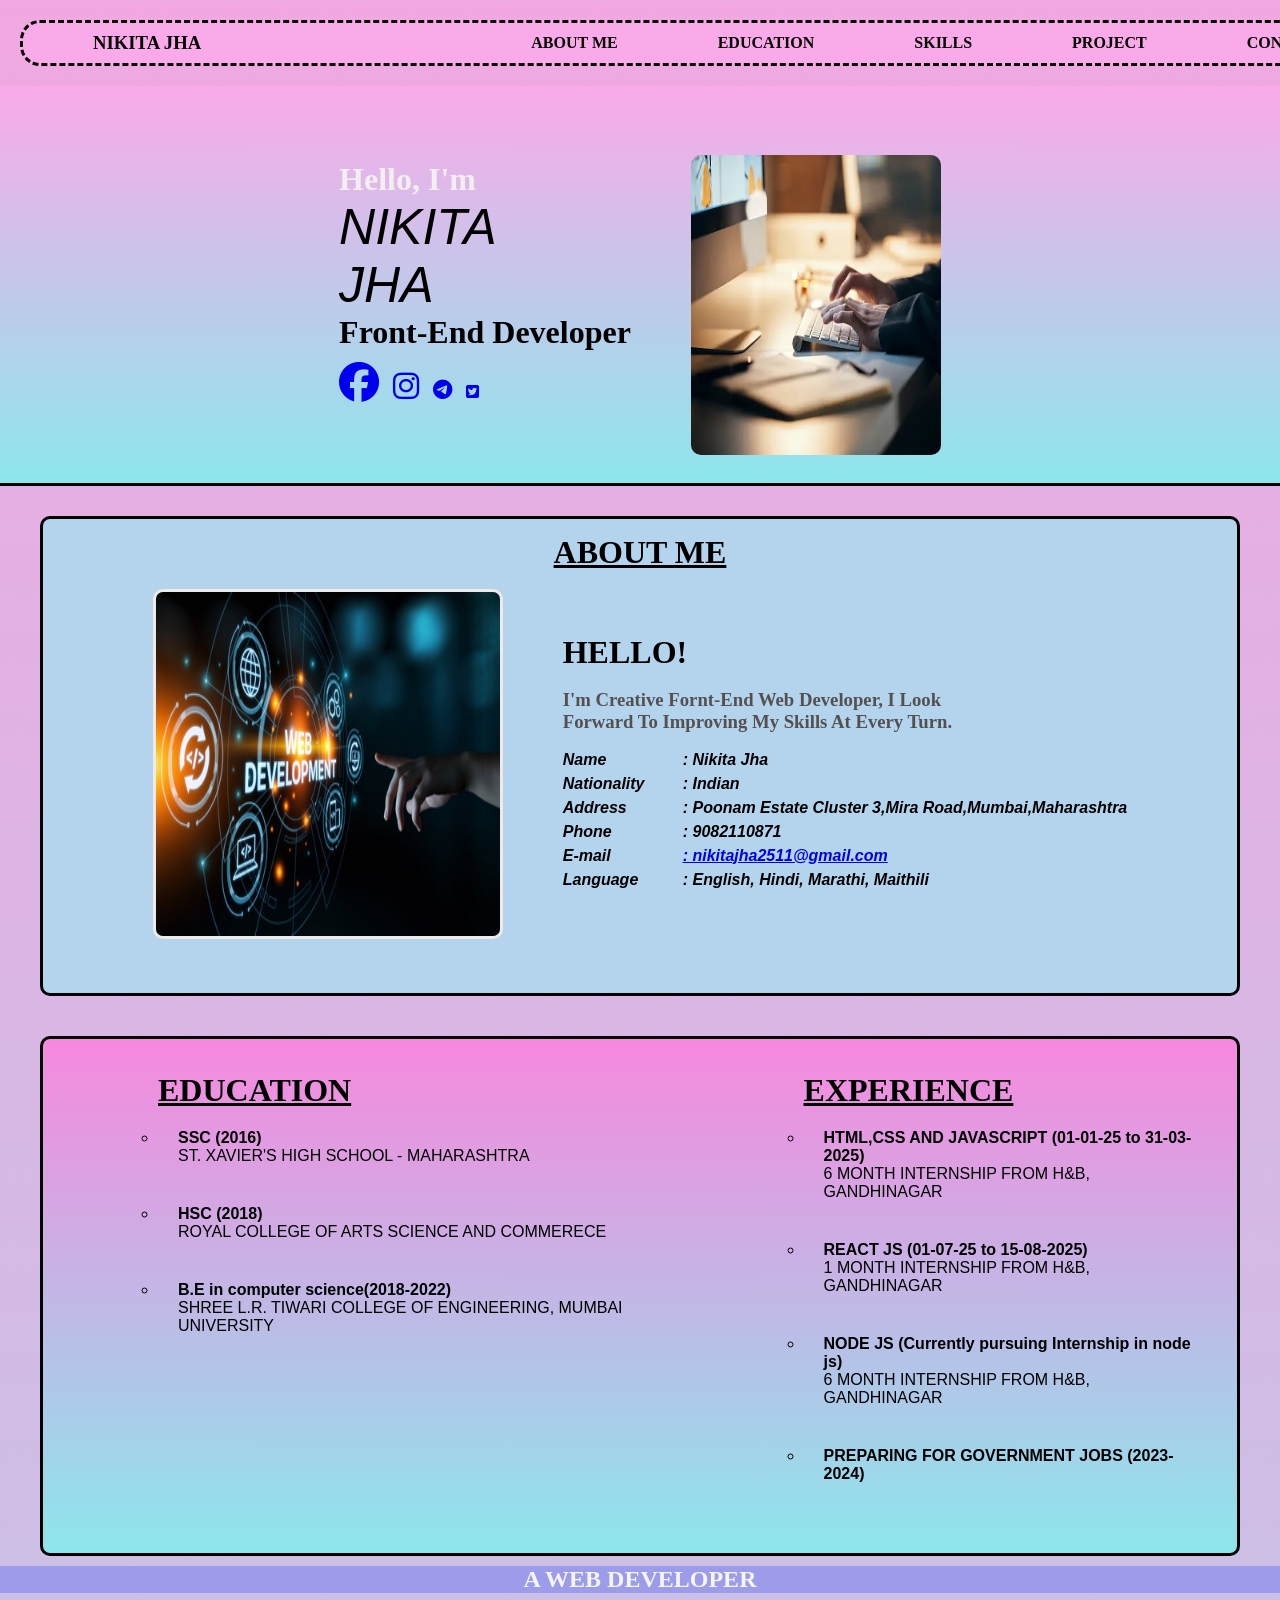
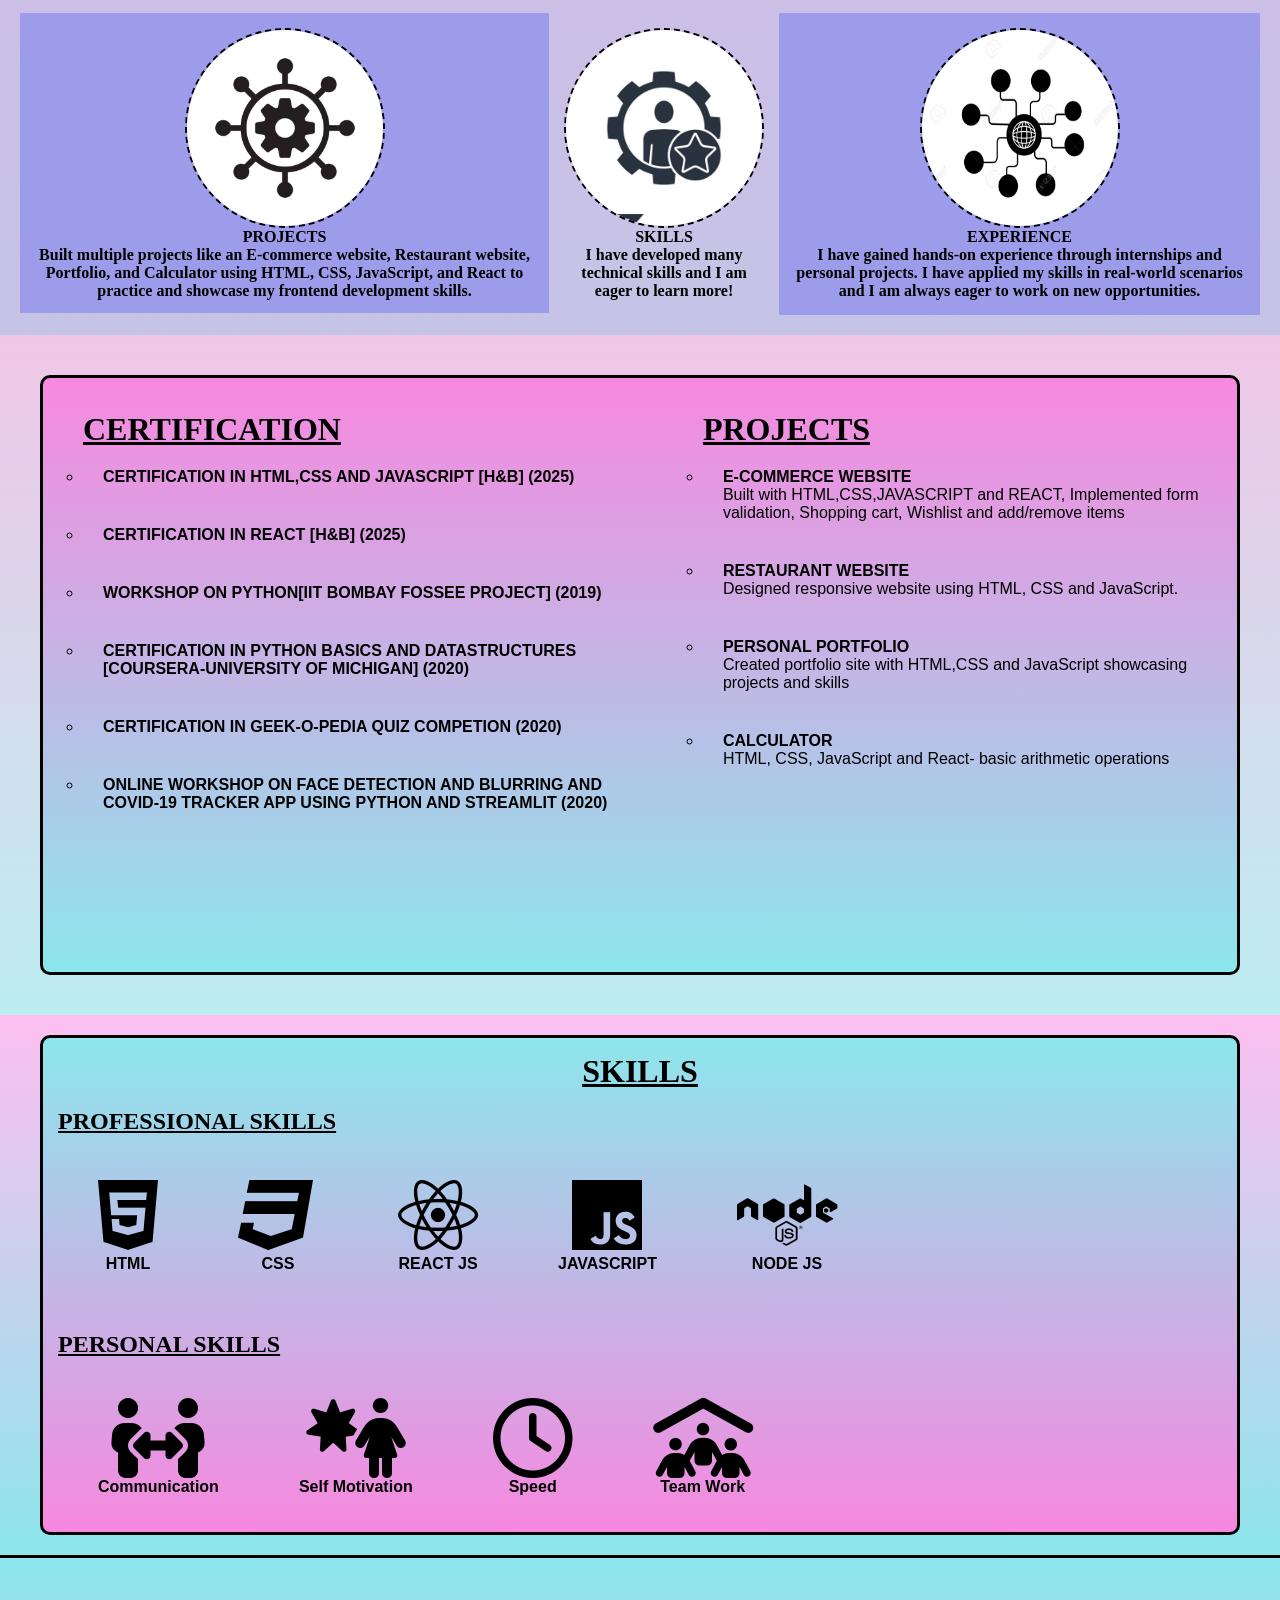
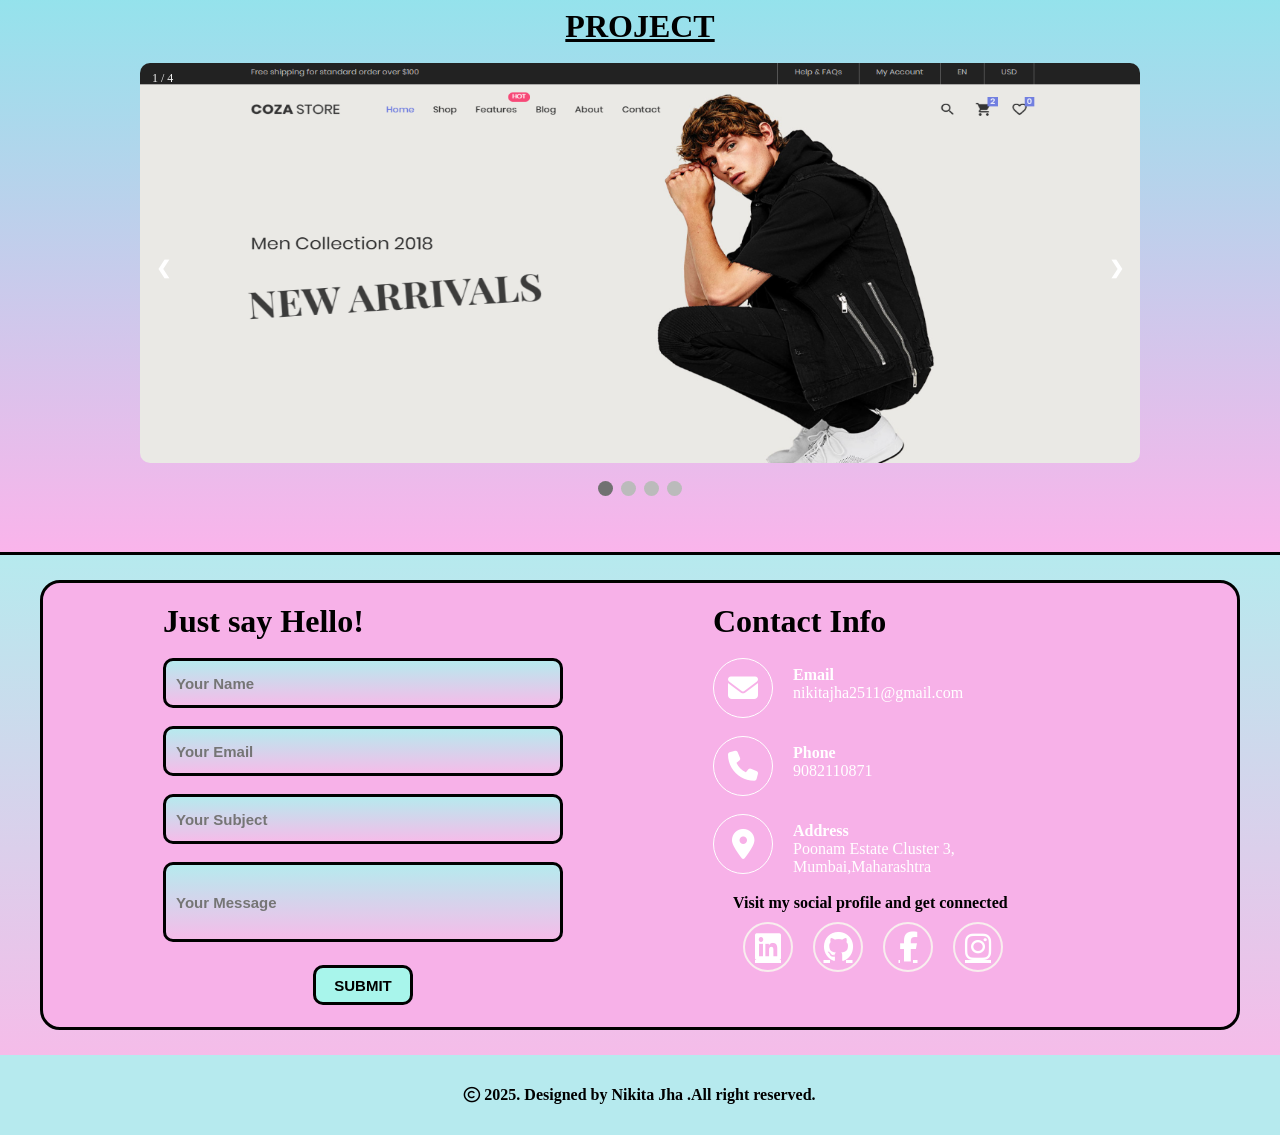
<file: index.html>
<html>

<head>
    <title>PORTFOLIO</title>
    <link rel="stylesheet" href="./portfolio.css">
    <link rel="stylesheet" href="https://cdnjs.cloudflare.com/ajax/libs/font-awesome/6.7.2/css/all.min.css">
</head>

<body>
    <div class="main">
        <div class="A">
            <div class="A1">
                <h3><span>NIKITA</span> JHA</h3>
            </div>
            <div class="A2">
                <ul>
                    <li>ABOUT ME</li>
                    <li>EDUCATION</li>
                    <li>SKILLS</li>
                    <li>PROJECT</li>
                    <li>CONTACT</li>
                </ul>
            </div>
        </div>


        <div class="B">
            <div class="B1">
                <h1 class="h11">Hello, I'm</h1>
                <p><i>NIKITA <br>
                        JHA</i></p>
                <h1>Front-End Developer</h1>
                <p>
                    <a href="https://www.facebook.com/login/"><i class="fa-brands fa-facebook"
                            style="font-size: 40px;"></i></a>
                    <a href="https://www.instagram.com/accounts/login/?hl=en"><i class="fa-brands fa-instagram"
                            style="font-size:30px;"></i></a>
                    <a href="https://core.telegram.org/blackberry/login"><i class="fa-brands fa-telegram"
                            style="font-size:20px;"></i></a>
                    <a href="https://twitter-cl.vercel.app/login"><i class="fa-brands fa-square-twitter"
                            style="font-size:15px;"></i></a>
                </p>
            </div>

            <div class="B2">
                <img src="images/webdeveloper.webp" alt="loading...">
            </div>
        </div>

        <div style="width: auto; height: 540px; display: flex; justify-content: center; align-items: center; ">
            <div class="C">
                <div class="C1">
                    <h1><u>ABOUT ME</u></h1>
                </div>
                <br>

                <div class="C2">
                    <div class="C21">
                        <img src="./images/photo.jpg" alt="">
                    </div>
                    <div class="C22">
                        <h1>
                            HELLO!
                        </h1>
                        <br>
                        <h3 style="text-transform:capitalize; text-transform: capitalize; color: rgb(85, 80, 80);">
                            I'm creative fornt-end Web Developer, i look <br>forward to
                            improving my skills at every turn.</h3>
                        <br>
                        <ul><i>
                                <li>
                                    <span style="width: 120px; font-weight: bold;">Name</span>
                                    <span>: Nikita Jha</span>
                                </li>
                                <li>
                                    <span style="width: 120px; font-weight: bold;">Nationality</span>
                                    <span>: Indian</span>
                                </li>
                                <li>
                                    <span style="width: 120px; font-weight: bold;">Address</span>
                                    <span>: Poonam Estate Cluster 3,Mira Road,Mumbai,Maharashtra</span>
                                </li>
                                <li>
                                    <span style="width: 120px; font-weight: bold;">Phone</span>
                                    <span>: 9082110871</span>
                                </li>
                                <li>
                                    <span style="width: 120px; font-weight: bold;">E-mail</span>
                                    <span><a href="mail to:kanchanjha1596@gmail.com">:
                                            nikitajha2511@gmail.com</a></span>
                                </li>
                                <li>
                                    <span style="width: 120px; font-weight: bold;">Language</span>
                                    <span>: English, Hindi, Marathi, Maithili</span>
                                </li>
                            </i>
                        </ul>

                    </div>
                </div>
            </div>
        </div>


        <div style="width: auto; height: 540px; display: flex; justify-content: center; align-items: center; ">
            <div class="F">

                <br>
                <div class="F1">
                    <div class="F11">
                        <h1 style="text-align: left;"><u>EDUCATION</u></h1>
                        <ul class="F21">
                            <li>
                                <span style="font-weight: bold;">SSC (2016)</span>
                                <p>ST. XAVIER'S HIGH SCHOOL - MAHARASHTRA</p>
                            </li>
                            <li>
                                <span style="font-weight: bold;">HSC (2018)</span>
                                <p>ROYAL COLLEGE OF ARTS SCIENCE AND COMMERECE</p>
                            </li>
                            <li>
                                <span style="font-weight: bold;">B.E in computer science(2018-2022)</span>
                                <p>SHREE L.R. TIWARI COLLEGE OF ENGINEERING, MUMBAI UNIVERSITY</p>
                            </li>
                        </ul>
                    </div>
                    <div class="F12">
                        <h1 style="text-align: left;"><u>EXPERIENCE</u></h1>
                        <ul class="F22">
                            <li>
                                <span style="font-weight: bold;">HTML,CSS AND JAVASCRIPT (01-01-25 to 31-03-2025)</span>
                                <p>6 MONTH INTERNSHIP FROM H&B, GANDHINAGAR</p>
                            </li>
                            <li>
                                <span style="font-weight: bold;">REACT JS (01-07-25 to 15-08-2025)</span>
                                <p>1 MONTH INTERNSHIP FROM H&B, GANDHINAGAR</p>
                            </li>
                            <li>
                                <span style="font-weight: bold;">NODE JS (Currently pursuing Internship in node
                                    js)</span>
                                <p>6 MONTH INTERNSHIP FROM H&B, GANDHINAGAR</p>
                            </li>
                            <li>
                                <span style="font-weight: bold;">PREPARING FOR GOVERNMENT JOBS (2023-2024)</span>
                            </li>

                        </ul>
                    </div>
                </div>
            </div>
        </div>


        <div class="D">
            <div class="D1">
                <h2>A WEB DEVELOPER</h2>
            </div>
        </div>


        <div class="E">
            <div class="E1">
                <div><img src="images/projectlogo.jpg" alt="" class="img2"></a></div>
                <div>PROJECTS</div>
                <div>
                    <p>Built multiple projects like an E-commerce website, Restaurant website, Portfolio, and Calculator using HTML, CSS, JavaScript, and React to practice and showcase my frontend development skills. </p>
                </div>
            </div>
            <div class="E2">
                <div><img src="images/skilllogo.jpg" alt="" class="img3"> </div>
                <div>SKILLS</div>
                <div>
                    <p>I have developed many technical skills and I am eager to learn more!</p>
                </div>
            </div>
            <div class="E3">
                <div><img src="images/networklogo.jpg" alt="" class="img4"></div>
                <div style="font-weight: bold;">EXPERIENCE</div>
                <div>
                    <p>I have gained hands-on experience through internships and personal projects. I have applied my
                        skills in real-world scenarios and I am always eager to work on new opportunities.
                    </p>
                </div>
            </div>
        </div>


        <div
            style=" background-image: linear-gradient(rgb(240, 198, 231), rgb(189, 238, 241));width: auto; height: 680px; display: flex; justify-content: center; align-items: center; ">
            <div class="K">
                <br>
                <div class="K1">
                    <div class="K11">
                        <h1 style="text-align: left;"><u>CERTIFICATION</u></h1>
                        <ul class="K21">
                            <li>
                                <span style="font-weight: bold;">CERTIFICATION IN HTML,CSS AND JAVASCRIPT [H&B] (2025)</span>

                            </li>
                            <li>
                                <span style="font-weight: bold;">CERTIFICATION IN REACT [H&B] (2025)</span>

                            </li>
                            <li>
                                <span style="font-weight: bold;">WORKSHOP ON PYTHON[IIT BOMBAY FOSSEE PROJECT] (2019)</span>

                            </li>
                            <li>
                                <span style="font-weight: bold;">CERTIFICATION IN PYTHON BASICS AND DATASTRUCTURES [COURSERA-UNIVERSITY OF MICHIGAN] (2020)</span>

                            </li>
                            <li>
                                <span style="font-weight: bold;">CERTIFICATION IN GEEK-O-PEDIA QUIZ COMPETION (2020)</span>
                            </li>
                            <li>
                                <span style="font-weight: bold;">ONLINE WORKSHOP ON FACE DETECTION AND BLURRING AND COVID-19 TRACKER APP USING PYTHON AND STREAMLIT (2020)</span>

                            </li>
                        </ul>
                    </div>
                    <div class="K12">
                        <h1 style="text-align: left;"><u>PROJECTS</u></h1>
                        <ul class="K22">
                            <li>
                                <span style="font-weight: bold;">E-COMMERCE WEBSITE</span>
                                <p>Built with HTML,CSS,JAVASCRIPT and REACT, Implemented form validation, Shopping cart,
                                    Wishlist and add/remove items</p>
                            </li>
                            <li>
                                <span style="font-weight: bold;">RESTAURANT WEBSITE</span>
                                <p>Designed responsive website using HTML, CSS and JavaScript.</p>
                            </li>
                            <li>
                                <span style="font-weight: bold;">PERSONAL PORTFOLIO</span>
                                <p>Created portfolio site with HTML,CSS and JavaScript showcasing projects and skills
                                </p>
                            </li>
                            <li>
                                <span style="font-weight: bold;">CALCULATOR</span>
                                <p>HTML, CSS, JavaScript and React- basic arithmetic operations</p>
                            </li>
                            

                        </ul>
                    </div>
                </div>
            </div>
        </div>



        <div class="G">
            <div class="G1">
                <div class="G11">
                    <h1 style="text-align: center;"><u>SKILLS</u></h1>
                </div>
                <br>
                <div class="G12">
                    <h2><u>PROFESSIONAL SKILLS</u></h2>
                    <ul class="skill">
                        <li>
                            <span><i class="fab fa-html5"></i></span>
                            <p style="font-weight: bold;">HTML</p>
                        </li>
                        <li>
                            <span><i class="fab fa-css3"></i></span>
                            <p style="font-weight: bold;">CSS</p>
                        </li>
                        <li>
                            <span><i class="fa-brands fa-react"></i></span>
                            <p style="font-weight: bold;">REACT JS</p>
                        </li>
                        <li>
                            <span><i class="fa-brands fa-js"></i></span>
                            <p style="font-weight: bold;">JAVASCRIPT</p>
                        </li>
                        <li>
                            <span><i class="fab fa-node"></i></span>
                            <p style="font-weight: bold;">NODE JS</p>
                        </li>
                        
                    </ul>
                </div>
                <br>
                <div class="G13">
                    <h2><u>PERSONAL SKILLS</u></h2>
                    <div>
                        <ul class="skill">
                            <li>
                                <span><i class="fa-solid fa-people-arrows"></i></span>
                                <p style="font-weight: bold;">Communication</p>
                            </li>
                            <li>
                                <span><i class="fa-solid fa-person-dress-burst"></i></span>
                                <p style="font-weight: bold;">Self Motivation</p>
                            </li>
                            <li>
                                <span><i class="fa-regular fa-clock"></i></span>
                                <p style="font-weight: bold;">Speed</p>
                            </li>
                            <li>
                                <span><i class="fa-solid fa-people-roof"></i></span>
                                <p style="font-weight: bold;">Team Work</p>
                            </li>
                        </ul>
                    </div>
                </div>
            </div>
        </div>


        <div class="H">
            <div>
                <h1 style="text-align: center;"><u>PROJECT</u></h1><br>
            </div>
            <div class="H1">
                <div class="slideshow-container">

                    <div class="mySlides fade">
                        <div class="numbertext">1 / 4</div>
                        <img src="images/img1.png" style="width:100%">
                    </div>

                    <div class="mySlides fade">
                        <div class="numbertext">2 / 4</div>
                        <img src="images/img2.png" style="width:100%">
                    </div>

                    <div class="mySlides fade">
                        <div class="numbertext">3 / 4</div>
                        <img src="images/img3.png" style="width:100%">
                    </div>
                    <div class="mySlides fade">
                        <div class="numbertext">4 / 4</div>
                        <img src="images/img4.png" style="width:100%">
                    </div>


                    <a class="prev" onclick="plusSlides(-1)">❮</a>
                    <a class="next" onclick="plusSlides(1)">❯</a>

                </div>
                <br>

                <div style="text-align:center">
                    <span class="dot" onclick="currentSlide(1)"></span>
                    <span class="dot" onclick="currentSlide(2)"></span>
                    <span class="dot" onclick="currentSlide(3)"></span>
                    <span class="dot" onclick="currentSlide(4)"></span>
                </div>
            </div>
        </div>


        <div class="I">
            <div class="I1">
                <div class="I11">
                    <h1>Just say Hello!</h1>
                    <br>
                    <form>
                        <input class="txt1" type="text" placeholder="Your Name" pattern="[A-Za-z]+" title="Letters only"
                            required><br><br>
                        <input class="txt1" type="email" placeholder="Your Email"
                            pattern="[a-z0-9._%+-]+@[a-z0-9.-]+.[a-z]{2,4}" title="xyz@something.com" required><br><br>
                        <input class="txt1" type="text" placeholder="Your Subject" pattern="[A-Za-z]+"
                            title="Letters only" required><br><br>
                        <input class="txt2" type="text" placeholder="Your Message" pattern="[A-Za-z]+"
                            title="Letters only" required><br><br>
                        <button class="btn">SUBMIT</button>
                    </form>
                </div>
                <div class="I12">
                    <h1>Contact Info</h1>
                    <br>
                    <ul>
                        <li>
                            <div class="logo1"><i class="fa-solid fa-envelope"></i></div>
                            <div class="text1">
                                <p style="font-weight: bold;">Email</p>
                                <p>nikitajha2511@gmail.com</p>
                            </div>
                        </li>
                        <br>
                        <li>
                            <div class="logo1"><i class="fa-solid fa-phone"></i></div>
                            <div class="text1">
                                <p style="font-weight: bold;">Phone</p>
                                <p>9082110871</p>
                            </div>
                        </li>
                        <br>
                        <li>
                            <div class="logo1"><i class="fa-solid fa-location-dot"></i></div>
                            <div class="text1">
                                <p style="font-weight: bold;">Address</p>
                                <p>Poonam Estate Cluster 3,<br>Mumbai,Maharashtra</p>
                            </div>
                        </li>
                        <br>
                    </ul>
                    <p style="font-weight: bold; margin-left: 20px;font-family: 'Times New Roman', Times, serif;">Visit
                        my social profile and get connected</p>
                    <p style="margin-left: 20px;">
                        <a class="logo2" href="https://www.linkedin.com/login"><i class="fa-brands fa-linkedin"></i></a>
                        <a class="logo2" href="https://github.com/login"><i class="fa-brands fa-github"></i></a>
                        <a class="logo2" href="https://www.facebook.com/"><i class="fa-brands fa-facebook-f"></i></a>
                        <a class="logo2" href="https://www.instagram.com/accounts/login/?hl=en"><i
                                class="fa-brands fa-instagram"></i></a>

                    </p>
                </div>

            </div>
        </div>

        <div class="J">
            <div><i class="fa-regular fa-copyright"></i> <b>2025. Designed by Nikita Jha .All right reserved.</b></b>
            </div>

        </div>
    </div>

    <script>
        let slideIndex = 1;
        showSlides(slideIndex);

        function plusSlides(n) {
            showSlides(slideIndex += n);
        }

        function currentSlide(n) {
            showSlides(slideIndex = n);
        }

        function showSlides(n) {
            let i;
            let slides = document.getElementsByClassName("mySlides");
            let dots = document.getElementsByClassName("dot");
            if (n > slides.length) { slideIndex = 1 }
            if (n < 1) { slideIndex = slides.length }
            for (i = 0; i < slides.length; i++) {
                slides[i].style.display = "none";
            }
            for (i = 0; i < dots.length; i++) {
                dots[i].className = dots[i].className.replace(" active", "");
            }
            slides[slideIndex - 1].style.display = "block";
            dots[slideIndex - 1].className += " active";
        }
    </script>


</body>

</html>
</file>
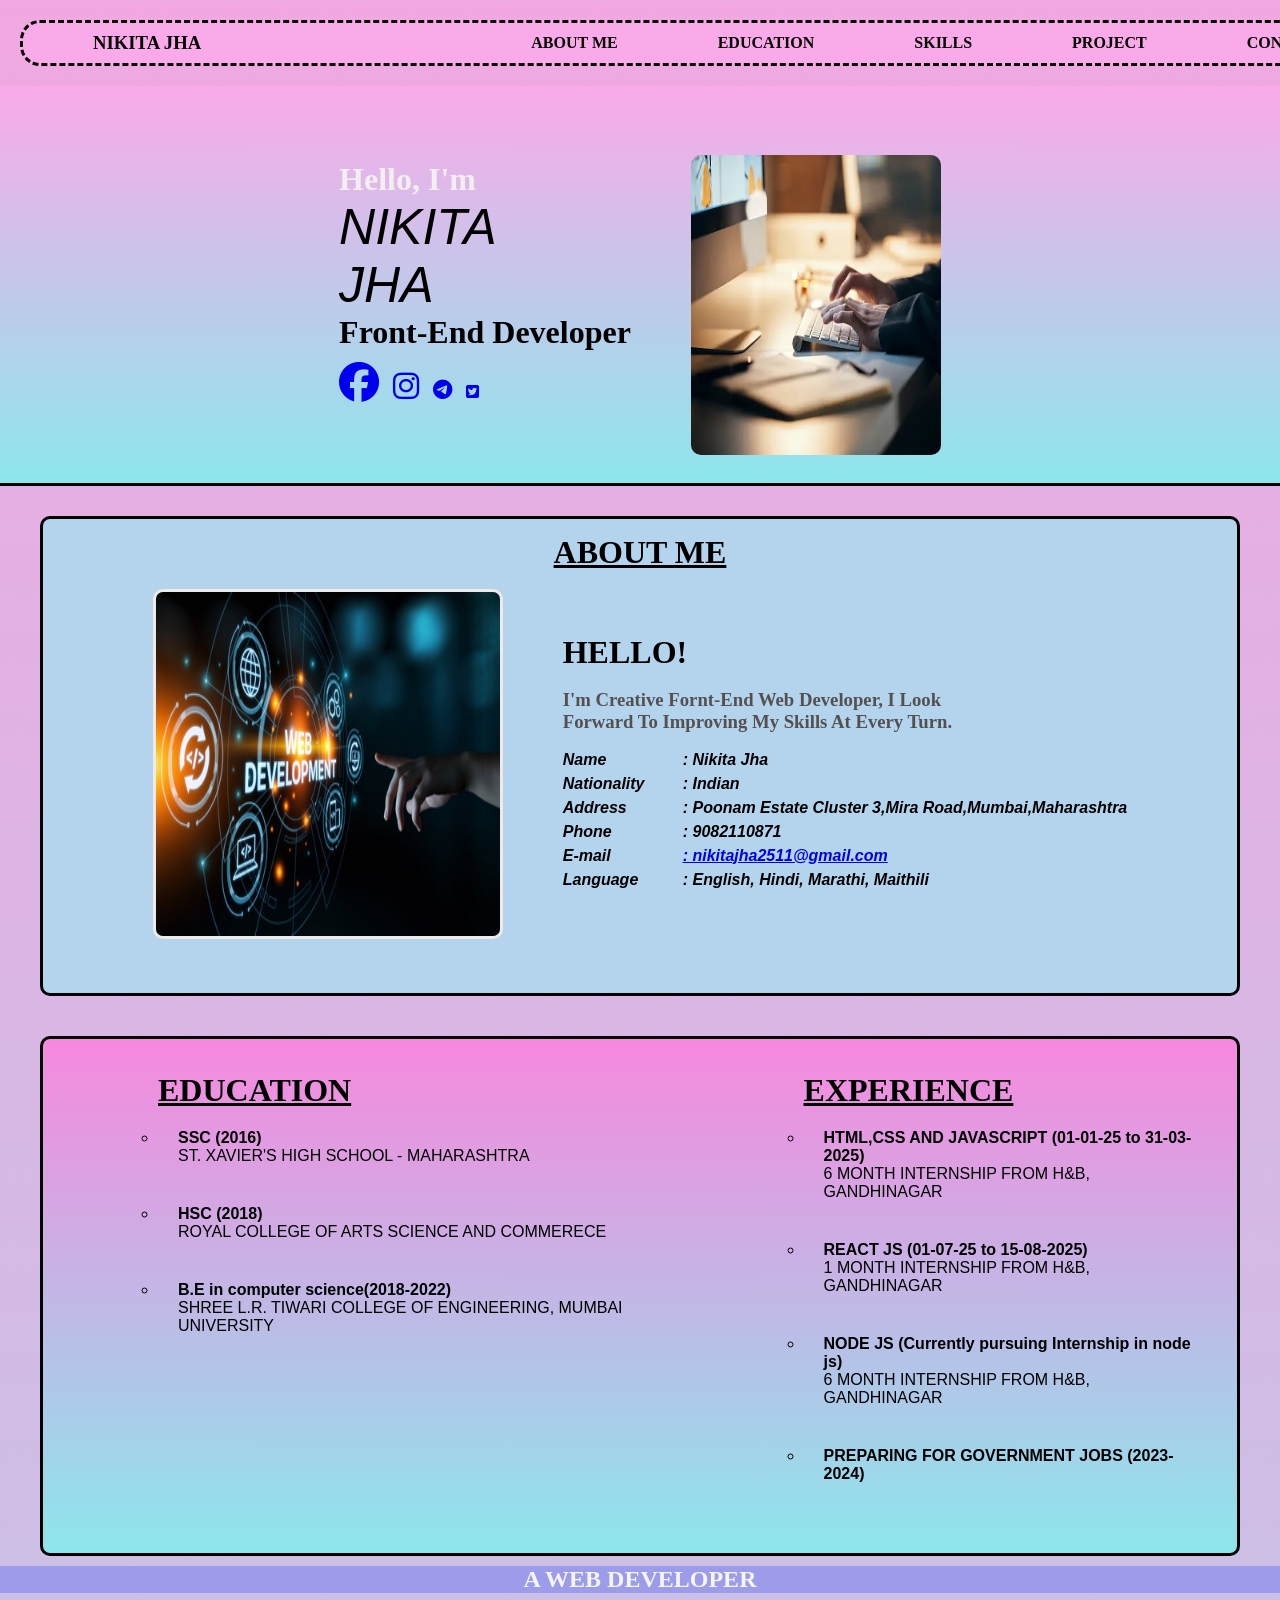
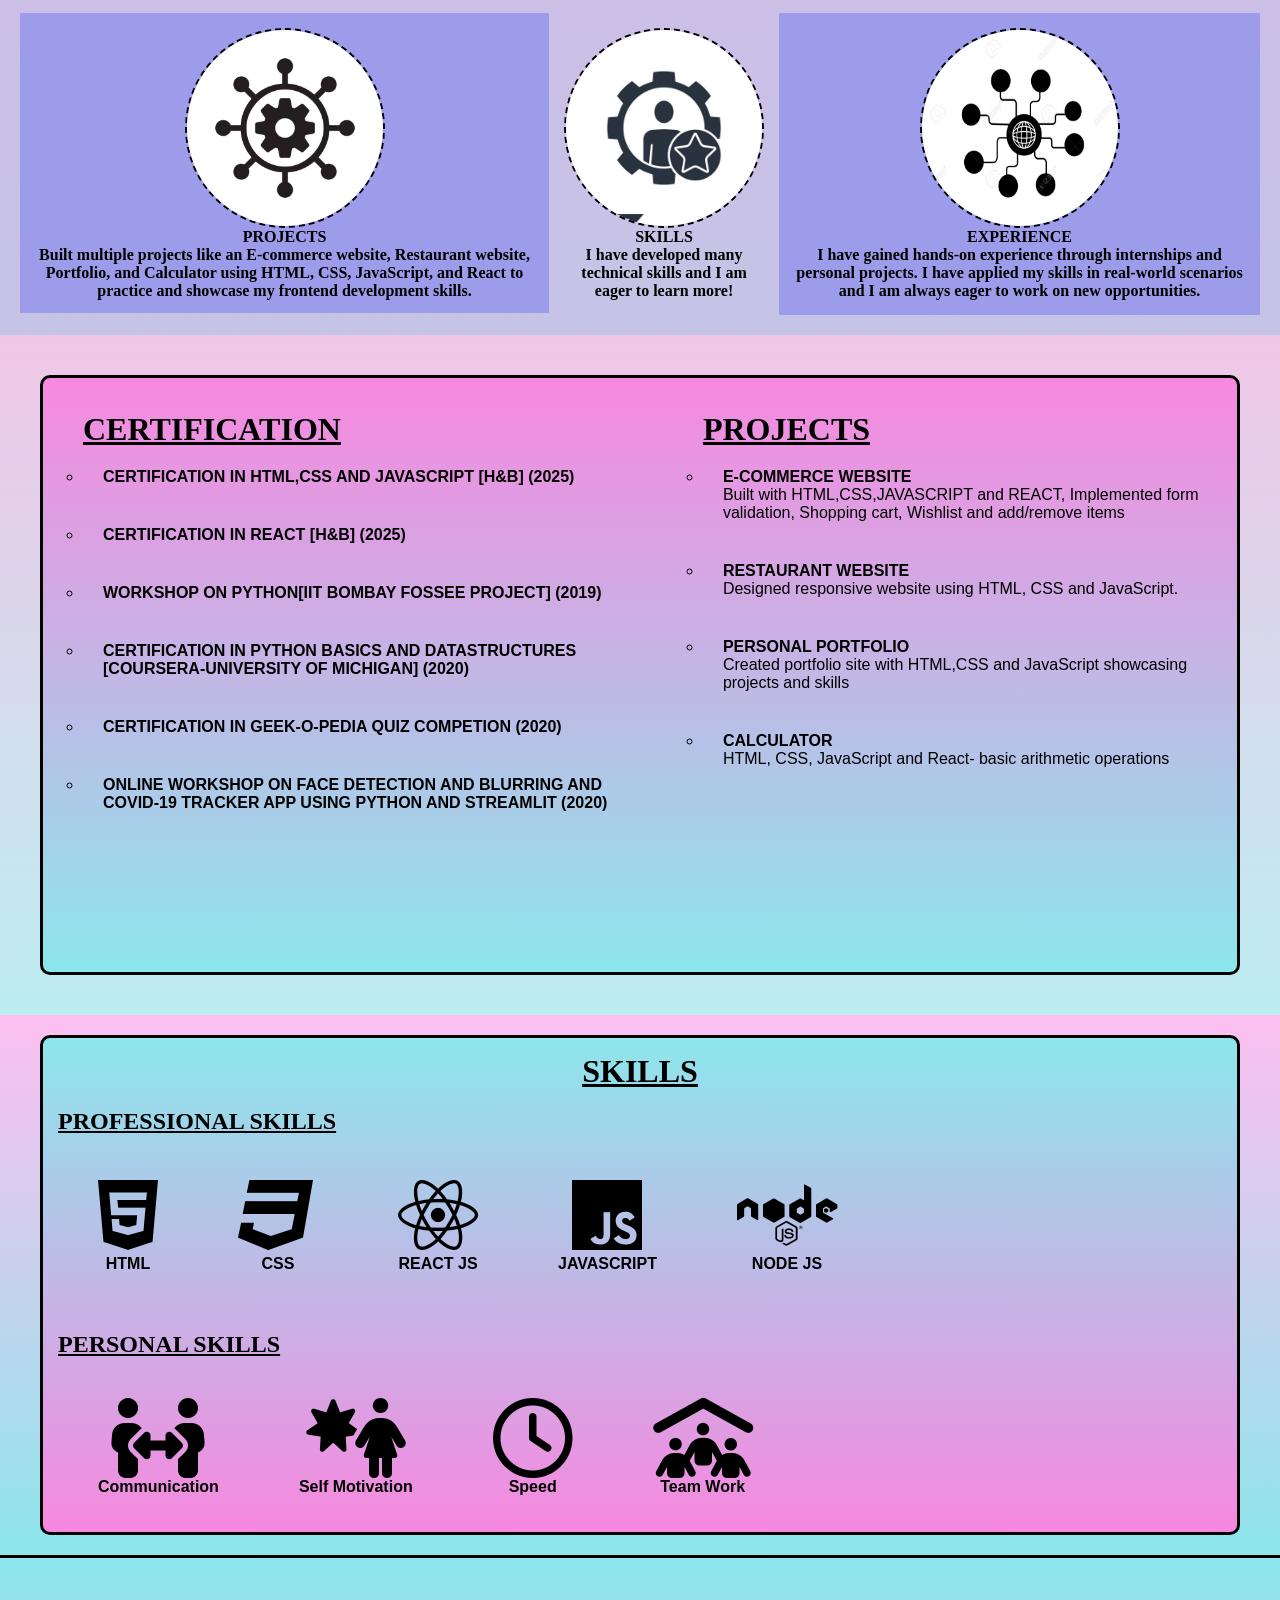
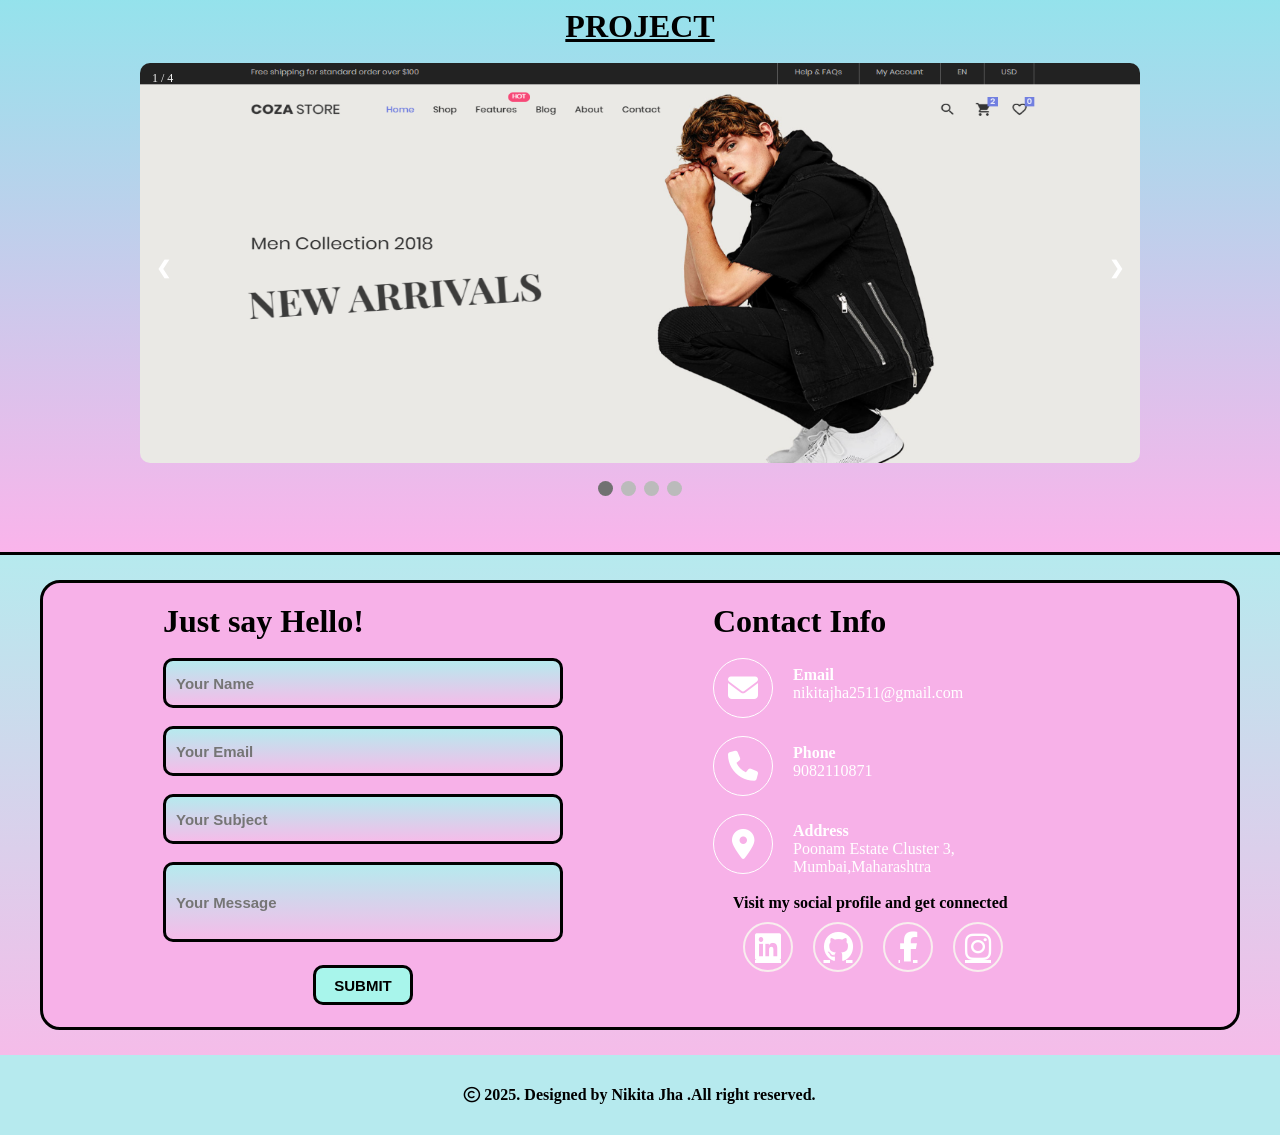
<file: portfolio.html>
<html>

<head>
    <title>PORTFOLIO</title>
    <link rel="stylesheet" href="./portfolio.css">
    <link rel="stylesheet" href="https://cdnjs.cloudflare.com/ajax/libs/font-awesome/6.7.2/css/all.min.css">
</head>

<body>
    <div class="main">
        <div class="A">
            <div class="A1">
                <h3><span>NIKITA</span> JHA</h3>
            </div>
            <div class="A2">
                <ul>
                    <li>ABOUT ME</li>
                    <li>EDUCATION</li>
                    <li>SKILLS</li>
                    <li>PROJECT</li>
                    <li>CONTACT</li>
                </ul>
            </div>
        </div>


        <div class="B">
            <div class="B1">
                <h1 class="h11">Hello, I'm</h1>
                <p><i>NIKITA <br>
                        JHA</i></p>
                <h1>Front-End Developer</h1>
                <p>
                    <a href="https://www.facebook.com/login/"><i class="fa-brands fa-facebook"
                            style="font-size: 40px;"></i></a>
                    <a href="https://www.instagram.com/accounts/login/?hl=en"><i class="fa-brands fa-instagram"
                            style="font-size:30px;"></i></a>
                    <a href="https://core.telegram.org/blackberry/login"><i class="fa-brands fa-telegram"
                            style="font-size:20px;"></i></a>
                    <a href="https://twitter-cl.vercel.app/login"><i class="fa-brands fa-square-twitter"
                            style="font-size:15px;"></i></a>
                </p>
            </div>

            <div class="B2">
                <img src="../images/webdeveloper.webp" alt="loading...">
            </div>
        </div>

        <div style="width: auto; height: 540px; display: flex; justify-content: center; align-items: center; ">
            <div class="C">
                <div class="C1">
                    <h1><u>ABOUT ME</u></h1>
                </div>
                <br>

                <div class="C2">
                    <div class="C21">
                        <img src="../images/photo.jpg" alt="">
                    </div>
                    <div class="C22">
                        <h1>
                            HELLO!
                        </h1>
                        <br>
                        <h3 style="text-transform:capitalize; text-transform: capitalize; color: rgb(85, 80, 80);">
                            I'm creative fornt-end Web Developer, i look <br>forward to
                            improving my skills at every turn.</h3>
                        <br>
                        <ul><i>
                                <li>
                                    <span style="width: 120px; font-weight: bold;">Name</span>
                                    <span>: Nikita Jha</span>
                                </li>
                                <li>
                                    <span style="width: 120px; font-weight: bold;">Nationality</span>
                                    <span>: Indian</span>
                                </li>
                                <li>
                                    <span style="width: 120px; font-weight: bold;">Address</span>
                                    <span>: Poonam Estate Cluster 3,Mira Road,Mumbai,Maharashtra</span>
                                </li>
                                <li>
                                    <span style="width: 120px; font-weight: bold;">Phone</span>
                                    <span>: 9082110871</span>
                                </li>
                                <li>
                                    <span style="width: 120px; font-weight: bold;">E-mail</span>
                                    <span><a href="mail to:kanchanjha1596@gmail.com">:
                                            nikitajha2511@gmail.com</a></span>
                                </li>
                                <li>
                                    <span style="width: 120px; font-weight: bold;">Language</span>
                                    <span>: English, Hindi, Marathi, Maithili</span>
                                </li>
                            </i>
                        </ul>

                    </div>
                </div>
            </div>
        </div>


        <div style="width: auto; height: 540px; display: flex; justify-content: center; align-items: center; ">
            <div class="F">

                <br>
                <div class="F1">
                    <div class="F11">
                        <h1 style="text-align: left;"><u>EDUCATION</u></h1>
                        <ul class="F21">
                            <li>
                                <span style="font-weight: bold;">SSC (2016)</span>
                                <p>ST. XAVIER'S HIGH SCHOOL - MAHARASHTRA</p>
                            </li>
                            <li>
                                <span style="font-weight: bold;">HSC (2018)</span>
                                <p>ROYAL COLLEGE OF ARTS SCIENCE AND COMMERECE</p>
                            </li>
                            <li>
                                <span style="font-weight: bold;">B.E in computer science(2018-2022)</span>
                                <p>SHREE L.R. TIWARI COLLEGE OF ENGINEERING, MUMBAI UNIVERSITY</p>
                            </li>
                        </ul>
                    </div>
                    <div class="F12">
                        <h1 style="text-align: left;"><u>EXPERIENCE</u></h1>
                        <ul class="F22">
                            <li>
                                <span style="font-weight: bold;">HTML,CSS AND JAVASCRIPT (01-01-25 to 31-03-2025)</span>
                                <p>6 MONTH INTERNSHIP FROM H&B, GANDHINAGAR</p>
                            </li>
                            <li>
                                <span style="font-weight: bold;">REACT JS (01-07-25 to 15-08-2025)</span>
                                <p>1 MONTH INTERNSHIP FROM H&B, GANDHINAGAR</p>
                            </li>
                            <li>
                                <span style="font-weight: bold;">NODE JS (Currently pursuing Internship in node
                                    js)</span>
                                <p>6 MONTH INTERNSHIP FROM H&B, GANDHINAGAR</p>
                            </li>
                            <li>
                                <span style="font-weight: bold;">PREPARING FOR GOVERNMENT JOBS (2023-2024)</span>
                            </li>

                        </ul>
                    </div>
                </div>
            </div>
        </div>


        <div class="D">
            <div class="D1">
                <h2>A WEB DEVELOPER</h2>
            </div>
        </div>


        <div class="E">
            <div class="E1">
                <div><img src="../images/projectlogo.jpg" alt="" class="img2"></a></div>
                <div>PROJECTS</div>
                <div>
                    <p>Built multiple projects like an E-commerce website, Restaurant website, Portfolio, and Calculator using HTML, CSS, JavaScript, and React to practice and showcase my frontend development skills. </p>
                </div>
            </div>
            <div class="E2">
                <div><img src="../images/skilllogo.jpg" alt="" class="img3"> </div>
                <div>SKILLS</div>
                <div>
                    <p>I have developed many technical skills and I am eager to learn more!</p>
                </div>
            </div>
            <div class="E3">
                <div><img src="../images/networklogo.jpg" alt="" class="img4"></div>
                <div style="font-weight: bold;">EXPERIENCE</div>
                <div>
                    <p>I have gained hands-on experience through internships and personal projects. I have applied my
                        skills in real-world scenarios and I am always eager to work on new opportunities.
                    </p>
                </div>
            </div>
        </div>


        <div
            style=" background-image: linear-gradient(rgb(240, 198, 231), rgb(189, 238, 241));width: auto; height: 680px; display: flex; justify-content: center; align-items: center; ">
            <div class="K">
                <br>
                <div class="K1">
                    <div class="K11">
                        <h1 style="text-align: left;"><u>CERTIFICATION</u></h1>
                        <ul class="K21">
                            <li>
                                <span style="font-weight: bold;">CERTIFICATION IN HTML,CSS AND JAVASCRIPT [H&B] (2025)</span>

                            </li>
                            <li>
                                <span style="font-weight: bold;">CERTIFICATION IN REACT [H&B] (2025)</span>

                            </li>
                            <li>
                                <span style="font-weight: bold;">WORKSHOP ON PYTHON[IIT BOMBAY FOSSEE PROJECT] (2019)</span>

                            </li>
                            <li>
                                <span style="font-weight: bold;">CERTIFICATION IN PYTHON BASICS AND DATASTRUCTURES [COURSERA-UNIVERSITY OF MICHIGAN] (2020)</span>

                            </li>
                            <li>
                                <span style="font-weight: bold;">CERTIFICATION IN GEEK-O-PEDIA QUIZ COMPETION (2020)</span>
                            </li>
                            <li>
                                <span style="font-weight: bold;">ONLINE WORKSHOP ON FACE DETECTION AND BLURRING AND COVID-19 TRACKER APP USING PYTHON AND STREAMLIT (2020)</span>

                            </li>
                        </ul>
                    </div>
                    <div class="K12">
                        <h1 style="text-align: left;"><u>PROJECTS</u></h1>
                        <ul class="K22">
                            <li>
                                <span style="font-weight: bold;">E-COMMERCE WEBSITE</span>
                                <p>Built with HTML,CSS,JAVASCRIPT and REACT, Implemented form validation, Shopping cart,
                                    Wishlist and add/remove items</p>
                            </li>
                            <li>
                                <span style="font-weight: bold;">RESTAURANT WEBSITE</span>
                                <p>Designed responsive website using HTML, CSS and JavaScript.</p>
                            </li>
                            <li>
                                <span style="font-weight: bold;">PERSONAL PORTFOLIO</span>
                                <p>Created portfolio site with HTML,CSS and JavaScript showcasing projects and skills
                                </p>
                            </li>
                            <li>
                                <span style="font-weight: bold;">CALCULATOR</span>
                                <p>HTML, CSS, JavaScript and React- basic arithmetic operations</p>
                            </li>
                            

                        </ul>
                    </div>
                </div>
            </div>
        </div>



        <div class="G">
            <div class="G1">
                <div class="G11">
                    <h1 style="text-align: center;"><u>SKILLS</u></h1>
                </div>
                <br>
                <div class="G12">
                    <h2><u>PROFESSIONAL SKILLS</u></h2>
                    <ul class="skill">
                        <li>
                            <span><i class="fab fa-html5"></i></span>
                            <p style="font-weight: bold;">HTML</p>
                        </li>
                        <li>
                            <span><i class="fab fa-css3"></i></span>
                            <p style="font-weight: bold;">CSS</p>
                        </li>
                        <li>
                            <span><i class="fa-brands fa-react"></i></span>
                            <p style="font-weight: bold;">REACT JS</p>
                        </li>
                        <li>
                            <span><i class="fa-brands fa-js"></i></span>
                            <p style="font-weight: bold;">JAVASCRIPT</p>
                        </li>
                        <li>
                            <span><i class="fab fa-node"></i></span>
                            <p style="font-weight: bold;">NODE JS</p>
                        </li>
                        
                    </ul>
                </div>
                <br>
                <div class="G13">
                    <h2><u>PERSONAL SKILLS</u></h2>
                    <div>
                        <ul class="skill">
                            <li>
                                <span><i class="fa-solid fa-people-arrows"></i></span>
                                <p style="font-weight: bold;">Communication</p>
                            </li>
                            <li>
                                <span><i class="fa-solid fa-person-dress-burst"></i></span>
                                <p style="font-weight: bold;">Self Motivation</p>
                            </li>
                            <li>
                                <span><i class="fa-regular fa-clock"></i></span>
                                <p style="font-weight: bold;">Speed</p>
                            </li>
                            <li>
                                <span><i class="fa-solid fa-people-roof"></i></span>
                                <p style="font-weight: bold;">Team Work</p>
                            </li>
                        </ul>
                    </div>
                </div>
            </div>
        </div>


        <div class="H">
            <div>
                <h1 style="text-align: center;"><u>PROJECT</u></h1><br>
            </div>
            <div class="H1">
                <div class="slideshow-container">

                    <div class="mySlides fade">
                        <div class="numbertext">1 / 4</div>
                        <img src="../images/img1.png" style="width:100%">
                    </div>

                    <div class="mySlides fade">
                        <div class="numbertext">2 / 4</div>
                        <img src="../images/img2.png" style="width:100%">
                    </div>

                    <div class="mySlides fade">
                        <div class="numbertext">3 / 4</div>
                        <img src="../images/img3.png" style="width:100%">
                    </div>
                    <div class="mySlides fade">
                        <div class="numbertext">4 / 4</div>
                        <img src="../images/img4.png" style="width:100%">
                    </div>


                    <a class="prev" onclick="plusSlides(-1)">❮</a>
                    <a class="next" onclick="plusSlides(1)">❯</a>

                </div>
                <br>

                <div style="text-align:center">
                    <span class="dot" onclick="currentSlide(1)"></span>
                    <span class="dot" onclick="currentSlide(2)"></span>
                    <span class="dot" onclick="currentSlide(3)"></span>
                    <span class="dot" onclick="currentSlide(4)"></span>
                </div>
            </div>
        </div>


        <div class="I">
            <div class="I1">
                <div class="I11">
                    <h1>Just say Hello!</h1>
                    <br>
                    <form>
                        <input class="txt1" type="text" placeholder="Your Name" pattern="[A-Za-z]+" title="Letters only"
                            required><br><br>
                        <input class="txt1" type="email" placeholder="Your Email"
                            pattern="[a-z0-9._%+-]+@[a-z0-9.-]+.[a-z]{2,4}" title="xyz@something.com" required><br><br>
                        <input class="txt1" type="text" placeholder="Your Subject" pattern="[A-Za-z]+"
                            title="Letters only" required><br><br>
                        <input class="txt2" type="text" placeholder="Your Message" pattern="[A-Za-z]+"
                            title="Letters only" required><br><br>
                        <button class="btn">SUBMIT</button>
                    </form>
                </div>
                <div class="I12">
                    <h1>Contact Info</h1>
                    <br>
                    <ul>
                        <li>
                            <div class="logo1"><i class="fa-solid fa-envelope"></i></div>
                            <div class="text1">
                                <p style="font-weight: bold;">Email</p>
                                <p>nikitajha2511@gmail.com</p>
                            </div>
                        </li>
                        <br>
                        <li>
                            <div class="logo1"><i class="fa-solid fa-phone"></i></div>
                            <div class="text1">
                                <p style="font-weight: bold;">Phone</p>
                                <p>9082110871</p>
                            </div>
                        </li>
                        <br>
                        <li>
                            <div class="logo1"><i class="fa-solid fa-location-dot"></i></div>
                            <div class="text1">
                                <p style="font-weight: bold;">Address</p>
                                <p>Poonam Estate Cluster 3,<br>Mumbai,Maharashtra</p>
                            </div>
                        </li>
                        <br>
                    </ul>
                    <p style="font-weight: bold; margin-left: 20px;font-family: 'Times New Roman', Times, serif;">Visit
                        my social profile and get connected</p>
                    <p style="margin-left: 20px;">
                        <a class="logo2" href="https://www.linkedin.com/login"><i class="fa-brands fa-linkedin"></i></a>
                        <a class="logo2" href="https://github.com/login"><i class="fa-brands fa-github"></i></a>
                        <a class="logo2" href="https://www.facebook.com/"><i class="fa-brands fa-facebook-f"></i></a>
                        <a class="logo2" href="https://www.instagram.com/accounts/login/?hl=en"><i
                                class="fa-brands fa-instagram"></i></a>

                    </p>
                </div>

            </div>
        </div>

        <div class="J">
            <div><i class="fa-regular fa-copyright"></i> <b>2025. Designed by Nikita Jha .All right reserved.</b></b>
            </div>

        </div>
    </div>

    <script>
        let slideIndex = 1;
        showSlides(slideIndex);

        function plusSlides(n) {
            showSlides(slideIndex += n);
        }

        function currentSlide(n) {
            showSlides(slideIndex = n);
        }

        function showSlides(n) {
            let i;
            let slides = document.getElementsByClassName("mySlides");
            let dots = document.getElementsByClassName("dot");
            if (n > slides.length) { slideIndex = 1 }
            if (n < 1) { slideIndex = slides.length }
            for (i = 0; i < slides.length; i++) {
                slides[i].style.display = "none";
            }
            for (i = 0; i < dots.length; i++) {
                dots[i].className = dots[i].className.replace(" active", "");
            }
            slides[slideIndex - 1].style.display = "block";
            dots[slideIndex - 1].className += " active";
        }
    </script>


</body>

</html>
</file>
<file: portfolio.css>
* {
    box-sizing: border-box;
    padding: 0;
    margin: 0;
}

body {
    background-image: linear-gradient(rgb(241, 168, 225), rgb(141, 230, 236));
}

.A {
    display: flex;
    margin: 20px;
    width: 1470px;
    height: 30px;
    border: 3px dashed black;
    border-radius: 20px;
    padding: 20px;
    align-items: center;
    background-color: rgb(250, 170, 233);
    

}

.A1 {
    margin-left: 50px;
}

.A2 {
    margin-left: 230px;

}

.A2 ul li {
    float: left;
    margin-left: 100px;
    list-style: none;
    font-weight: bold;
}

.B {
    display: flex;
    align-items: center;
    justify-content: center;
    border: 3px solid black;
    border-top: none;
    border-left: none;
    border-right: none;
    width: 100%;
    height: 400px;
    background-image: linear-gradient(rgb(250, 170, 233), rgb(141, 230, 236));

}

button {
    border-radius: 5px;
    border: 1px solid black;
    margin: 5px;
    background-color: rgb(238, 190, 34);
}
.B1 .h11{
    color: rgb(241, 239, 239);
    
}
.B1 h3{
    font-family: 'Franklin Gothic Medium', 'Arial Narrow', Arial, sans-serif;

}
.B1 p{
    font-size: 50px; 
    font-weight: 300; 
    font-family: Arial, Helvetica, sans-serif;

}

.B2 {
    margin-top: 40px;
    margin-left: 60px;
    width: ;
    height: ;
}

img {
    width: 250px;
    height: 300px;
    border:none;
    border-radius: 10px;
}

.C {
    width: 1200px;
    height: 480px;
    border: 3px solid black;
    border-radius: 10px;
    text-align: center;
    background-color: rgb(180, 212, 238);
    padding: 15px;

}

.C2 {
    display: flex;
    justify-content: center;
    align-items: center;
}

.C21 img {
    width: 350px;
    height: 350px;
    border: 3px solid rgb(238, 234, 234);
 
}


.C22 {
    margin-left: 60px;
    text-align: left;
}
.C22 span{
    font-weight: bold;
}

.C22 ul {
    list-style: none;
    padding: 0;
    font-family: Arial, sans-serif;
}

.C22 ul li {
    display: flex;
    margin-bottom: 6px;
}

.D {
    background-color: rgb(156, 156, 235);
}

.D1 {
    color: whitesmoke;
    text-align: center;
}

.img2,
.img3,
.img4 {
    width: 200px;
    height: 200px;
    border: 2px dashed black;
    border-radius: 100px;
}

.E {
    display: flex;
    margin: 20px;
}

.E1 {
    text-align: center;
    background-color: rgb(156, 156, 235);
    height: 300px;
    padding: 15px;
}
.E1,.E2,.E3 p{
    font-weight: bold;
}
.E2 {
    text-align: center;
    height: 300px;
    padding: 15px;


}

.E3 {
    padding: 15px;
    text-align: center;
    background-color: rgb(156, 156, 235);
}

.F {
    width: 1200px;
    height: 520px;
    border: 3px solid black;
    border-radius: 10px;
    text-align: center;
    background-image: linear-gradient(rgb(247, 136, 223), rgb(141, 230, 236));
    padding: 15px;

}

.F1 {
    display: flex;
    margin-left: 100px;
}

.F1 ul li {
    padding: 20px;
    font-family: Arial, sans-serif;
    list-style: circle;
    text-align: left;
}
.F12 {
    margin-left: 100px;
}

.K {
    width: 1200px;
    height: 600px;
    border: 3px solid black;
    border-radius: 10px;
    text-align: center;
    background-image: linear-gradient(rgb(247, 136, 223), rgb(141, 230, 236));
    padding: 15px;

}

.K1 {
    display: flex;
    margin-left: 25px;
}

.K1 ul li {
    padding: 20px;
    font-family: Arial, sans-serif;
    list-style: circle;
    text-align: left;
}
.K12 {
    margin-left: 30px;
}


.G {
    width: auto;
    height: 540px;
    display: flex;
    justify-content: center;
    align-items: center;
    background-image: linear-gradient(rgb(253, 191, 240), rgb(141, 230, 236));
}

.G1 {
    width: 1200px;
    height: 500px;
    border: 3px solid black;
    border-radius: 10px;
    background-image: linear-gradient(rgb(141, 230, 236), rgb(247, 136, 223));
    padding: 15px;

}

.G12 ul,
.G13 ul {
    list-style: none;
    font-family: Arial, sans-serif;
}

.G12 ul li,
.G13 ul li {
    margin: 40px;
    text-align: center;
}

.skill {
    display: flex;
}

.skill span {
    font-size: 80px;
}

.H {
    border: 3px solid black;
    border-left: none;
    border-right: none;
    width: 100%;
    height: 600px;
    padding: 50px;
    background-image: linear-gradient(rgb(141, 230, 236), rgb(250, 180, 235));
}
.H1 img{
     width: 1400px;
    height: 400px;

}



.mySlides {
    display: none
}

img {
    vertical-align: middle;
}


.slideshow-container {
    max-width: 1000px;
    position: relative;
    margin: auto;
}


.prev,
.next {
    cursor: pointer;
    position: absolute;
    top: 50%;
    width: auto;
    padding: 16px;
    margin-top: -22px;
    color: white;
    font-weight: bold;
    font-size: 18px;
    transition: 0.6s ease;
    border-radius: 0 3px 3px 0;
    user-select: none;
}


.next {
    right: 0;
    border-radius: 3px 0 0 3px;
}


.prev:hover,
.next:hover {
    background-color: rgba(0, 0, 0, 0.8);
}


.text {
    color: #f2f2f2;
    font-size: 15px;
    padding: 8px 12px;
    position: absolute;
    bottom: 8px;
    width: 100%;
    text-align: center;
}


.numbertext {
    color: #f2f2f2;
    font-size: 12px;
    padding: 8px 12px;
    position: absolute;
    top: 0;
}


.dot {
    cursor: pointer;
    height: 15px;
    width: 15px;
    margin: 0 2px;
    background-color: #bbb;
    border-radius: 50%;
    display: inline-block;
    transition: background-color 0.6s ease;
}

.active,
.dot:hover {
    background-color: #717171;
}

/* Fading animation */
.fade {
    animation-name: fade;
    animation-duration: 1.5s;
}

@keyframes fade {
    from {
        opacity: .4
    }

    to {
        opacity: 1
    }
}

@media only screen and (max-width: 300px) {

    .prev,
    .next,
    .text {
        font-size: 11px
    }
}

.I {
    border: none;
    width: 100%;
    height: 500px;
    display: flex;
    justify-content: center;
    align-items: center;
    background-image: linear-gradient(rgb(182, 234, 238), rgb(245, 188, 233));
}


.I1 {
    display: flex;
    width: 1200px;
    height: 450px;
    border: 3px solid black;
    border-radius: 10px;
    border-radius: 20px;
    padding: 20px;
    background-color: rgb(247, 177, 232);

}
.I11{
    margin-left: 100px;
}
.I11 .txt1 {
    width: 400px;
    height: 50px;
    border: 3px solid black;    
    border-radius: 10px;
    padding: 10px;
    color: black;
    font-weight: bold;
    font-size: 15px;
    font-family: 'Gill Sans', 'Gill Sans MT', Calibri, 'Trebuchet MS', sans-serif;
    background-image: linear-gradient(rgb(182, 234, 238), rgb(245, 188, 233));

}
.I11 .txt2{
    width: 400px;
    height: 80px;
    border: 3px solid black;    
    border-radius: 10px;
    padding: 10px;
    color: black;
    font-weight: bold;
    font-size: 15px;
    font-family: 'Gill Sans', 'Gill Sans MT', Calibri, 'Trebuchet MS', sans-serif;
    background-image: linear-gradient(rgb(182, 234, 238), rgb(245, 188, 233));
    


}
.I11 .btn {
    width: 100px; 
    height:40px ;
    border: 3px solid black;    
    border-radius: 10px;
    margin-left: 150px;
    color:black;
    background-color: rgb(168, 245, 235);
    font-weight: bold;
    font-size: 15px;
    font-family: 'Gill Sans', 'Gill Sans MT', Calibri, 'Trebuchet MS', sans-serif;
}
.I12{
    margin-left: 150px;

}
.I12 ul li{
    display: flex;
    list-style: none;
}
.I12 li .text1{
    margin-left: 20px;
}
.I12 .logo1{
    width:60px ;
    height:60px ;
    border: 1px solid white;
    border-radius: 30px;
    display: flex;
    align-items: center;
    justify-content: center;
    font-size: 30px;
    color: white;
}
.I12 .text1{
    margin-top: 8px;
    color: white;

}
.I12 .logo2{
    width:50px ;
    height:50px ;
    border: 2px solid rgb(248, 238, 238);
    border-radius: 25px;
    float: left;
    display: flex;
    align-items: center;
    justify-content: center;
    font-size: 30px;
    color: white;
    margin: 10px;

}
.J {
    border:none;
    background-color:rgb(182, 234, 238) ;
    width: 100%;
    height: 80px;
    display: flex;
    align-items: center;
    justify-content: center;
    font-family: 'Times New Roman', Times, serif;
}
</file>
